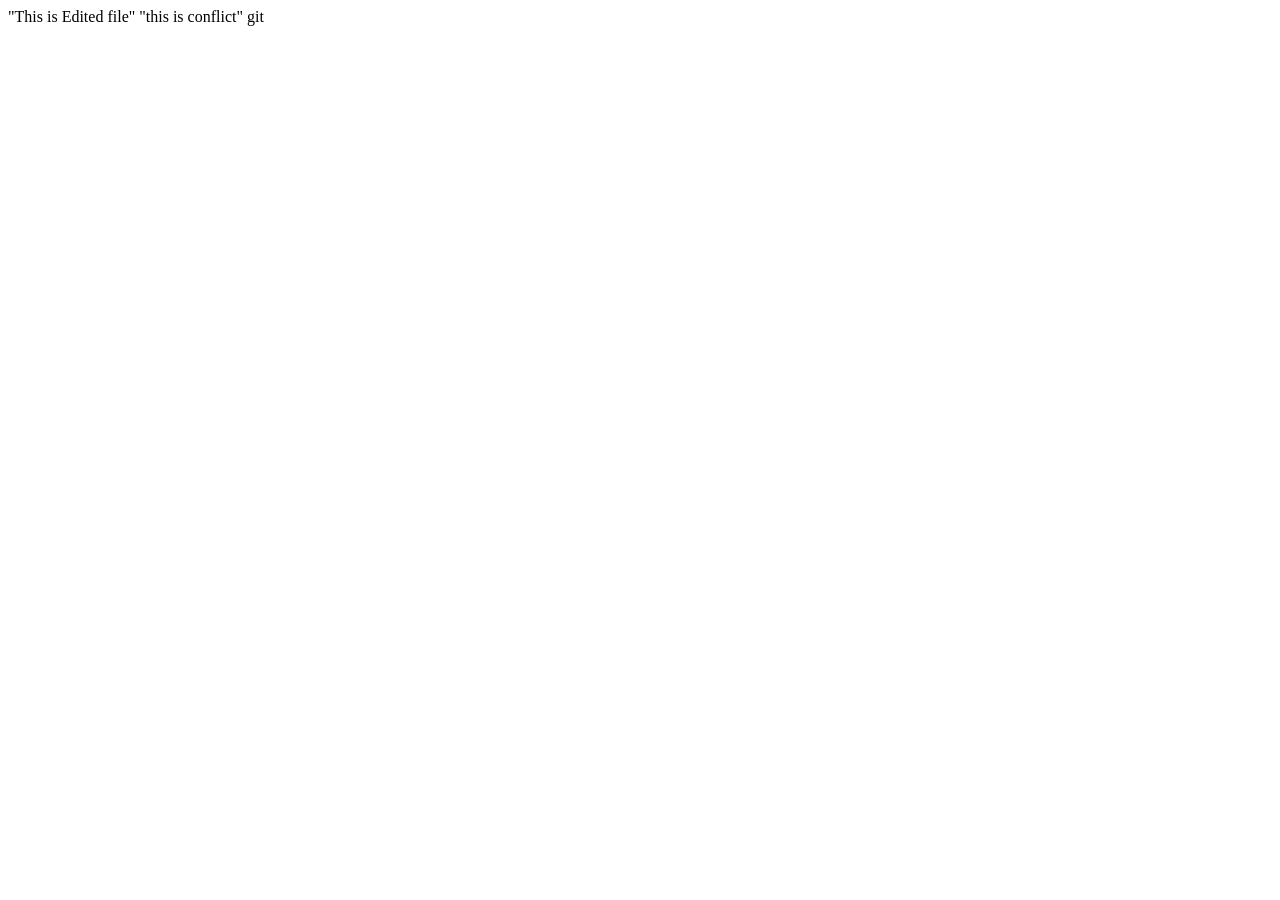
<file: index.html>
<!DOCTYPE html>
<html lang="en">
<head>
    <meta charset="UTF-8">
    <meta name="viewport" content="width=device-width, initial-scale=1.0">
    <title>Document</title>
</head>
<body>
    
</body>
</html>

"This is Edited file"
"this is conflict"
git
</file>
